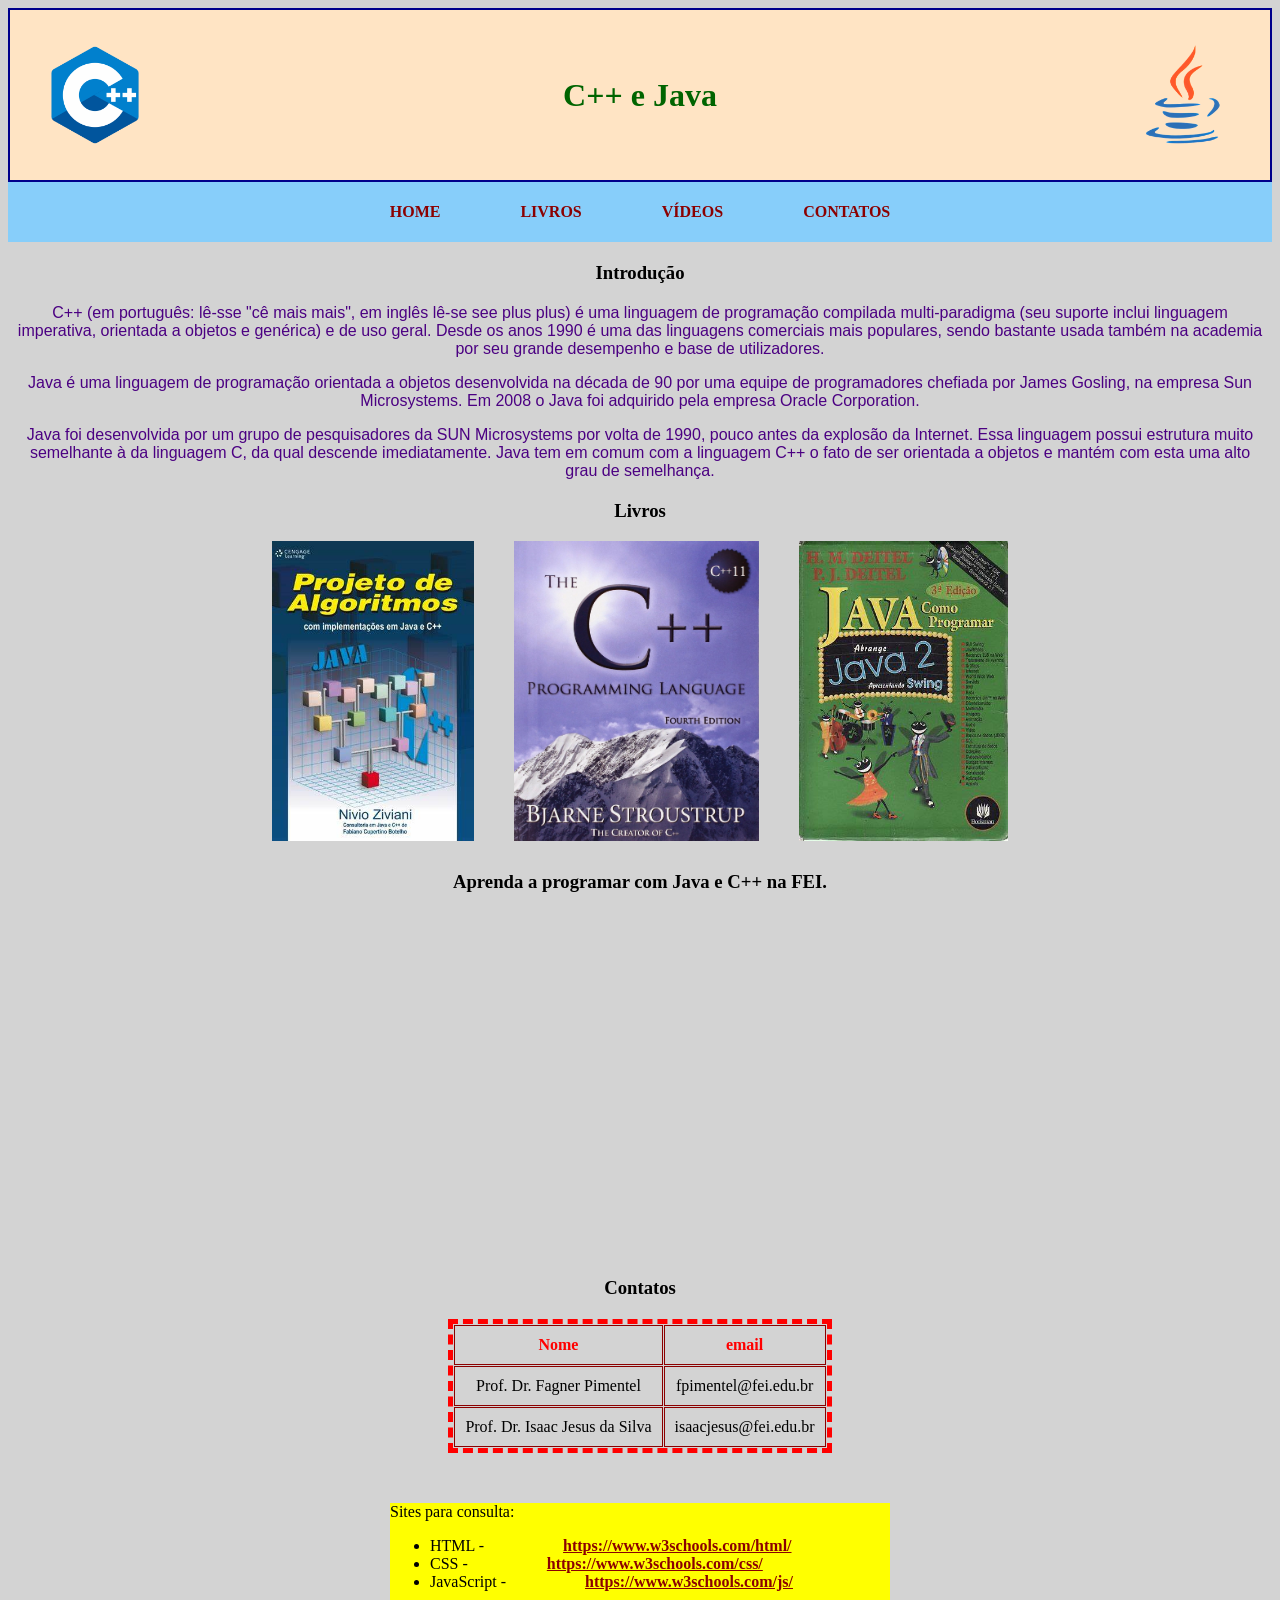
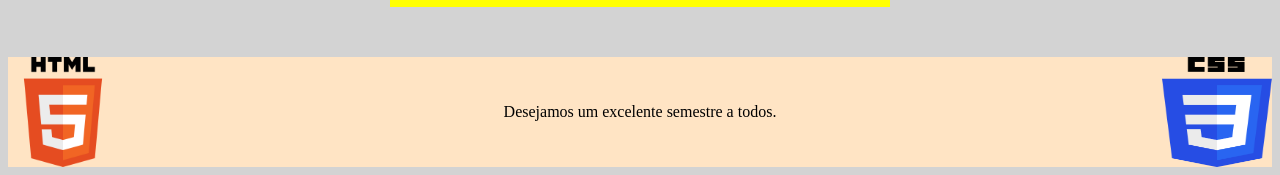
<file: home.html>
<!DOCTYPE html>
<html lang="en">
<head>
    <meta charset="UTF-8">
    <meta name="viewport" content="width=device-width, initial-scale=1.0">
    <title>Lab 03</title>
    <link href="style.css" rel="stylesheet">
</head>
<body>

    <div class='cabeçalho'>
        <img src="img/c++.png" class="logo">

        <h1 class='titulo'>C++ e Java</H1>

        <img src="img/java.png" class="logo">
    </div>

    <div class='menu'>
        <p>HOME</p>
        <p>LIVROS</p>
        <p>VÍDEOS</p>
        <p>CONTATOS</p>
    </div>
    
    <h3 class="introducao">Introdução</h3>

    <div class="paragrafos">
        <p>C++ (em português: lê-sse "cê mais mais", em inglês lê-se see plus plus) é uma linguagem de programação compilada multi-paradigma (seu suporte inclui linguagem imperativa, orientada a objetos e genérica) e de uso geral. Desde os anos 1990 é uma das linguagens comerciais mais populares, sendo bastante usada também na academia por seu grande desempenho e base de utilizadores.</p>

        <p>Java é uma linguagem de programação orientada a objetos desenvolvida na década de 90 por uma equipe de programadores chefiada por James Gosling, na empresa Sun Microsystems. Em 2008 o Java foi adquirido pela empresa Oracle Corporation.</p>

        <p>Java foi desenvolvida por um grupo de pesquisadores da SUN Microsystems por volta de 1990, pouco antes da explosão da Internet. Essa linguagem possui estrutura muito semelhante à da linguagem C, da qual descende imediatamente. Java tem em comum com a linguagem C++ o fato de ser orientada a objetos e mantém com esta uma alto grau de semelhança.</p>
    </div>

    <h3 class="livros">Livros</h3>

    <div class="imagens2">

        <img src="img/book1.jpg" alt="livro1">

        <img src="img/book2.jpg" alt="livro2"> 

        <img src="img/book3.jpg" alt="livro3">
    </div>

    <h3 class="fei">Aprenda a programar com Java e C++ na FEI.</h3>

    <div class="midia">

        <div class="video">
            <iframe width="560" height="315"
            src="https://www.youtube.com/embed/4MHAOPxcnsQ"
            title="Youtube video"
            allowfullscreen>
            </iframe>
        </div>

        <div class="mapa">
            <iframe src="https://www.google.com/maps/embed?pb=!1m18!1m12!1m3!1d3652.648556785657!2d-46.581586585019195!3d-23.724241184602274!2m3!1f0!2f0!3f0!3m2!1i1024!2i768!4f13.1!3m3!1m2!1s0x94ce4158ef9c7c05%3A0x776b798985695f52!2sCentro%20Universit%C3%A1rio%20FEI%20-%20Campus%20S%C3%A3o%20Bernardo%20do%20Campo!5e0!3m2!1spt-BR!2sbr!4v1630280666216!5m2!1spt-BR!2sbr"
            allowfullscreen>     
            </iframe>
        </div>
    </div>
    
    <h3 class="contatos">Contatos</h3>

    <table class="tabela">

      <tr>
        <th>Nome</th>
        <th>email</th>
      </tr>  

      <tr>
        <td>Prof. Dr. Fagner Pimentel</td>
        <td>fpimentel@fei.edu.br</td>
      </tr>

      <tr>
        <td>Prof. Dr. Isaac Jesus da Silva</td>
        <td>isaacjesus@fei.edu.br</td>
      </tr>

    </table>

    <div class="quadro">

        <p>Sites para consulta:</p>

        <ul class="sites">
            <li>HTML - <a href="https://www.w3schools.com/html/">https://www.w3schools.com/html/</a></li>
            <li>CSS - <a href="https://www.w3schools.com/css/">https://www.w3schools.com/css/</a></li>
            <li>JavaScript - <a href="https://www.w3schools.com/js/">https://www.w3schools.com/js/</a></li>
        </ul>

    </div>

    <div class='rodape'>
        <img src="img/html.png" class="logo2">

        <p class='titulo'>Desejamos um excelente semestre a todos.</p>

        <img src="img/css.png" class="logo2">
    </div>

</body>
</html>
</file>
<file: style.css>
body{
    background-color: lightgrey;
}

.cabeçalho{
    display: flex; 
    justify-content: space-between;
    align-items: center;
    padding: 30px;
    background-color: bisque;
    border: 2px solid darkblue;
    color: darkgreen;
}

.logo{
    width: 110px;
}

.menu{
    display: flex;
    justify-content: center;
    gap: 80px;
    background-color: lightskyblue;
    padding: 5px;
    color: darkred;
    font-weight: bold;
}

.introducao{
    text-align: center;
    margin: 20px;
}

.paragrafos{
    text-align: center;
    color: indigo;
    font-family: sans-serif;
    margin-left: 5px;
    margin-right: 5px;
}

.livros{
    display: flex;
    justify-content: center;
    gap: 80px;
    margin-top: 20px;
}

.imagens2{
    display: flex;
    justify-content: center;
    gap: 40px;
}

.imagens2 img{
    height: 300px;
}

.fei{
    text-align: center;
    margin: 30px;
}

.midia{
    display: flex;
    justify-content: center;
    gap: 80px;
    margin: 40px;
}

.video iframe,
.mapa iframe{
    width: 300px;
    height: 300px;
    border: 0;
}

.contatos{
    text-align: center;
    margin: 20px;
}

.tabela{
    margin: auto;
    border: 5px dashed red;
    border-spacing: 1px;
}

.tabela td{
    border: 1px solid darkred;
    padding: 10px 10px;
    text-align: center;
}

.tabela th{
    border: 1px solid darkred;
    padding: 10px 10px;
    text-align: center;
    color: red;
}

.quadro{
    background-color: yellow;
    padding-bottom: 0.5px;
    width: 500px;
    margin: 50px auto;
}

.sites a{
    margin-left: 75px;
    color: darkred;
    font-weight: bold;
}

.rodape{
    background-color: bisque;
    display: flex;
    justify-content: space-between;
    align-items: center;
    font-family: Comic Sans MS;
    font-size: medium;
}

.logo2{
    width: 110px;
    height: 110px;
}
</file>
